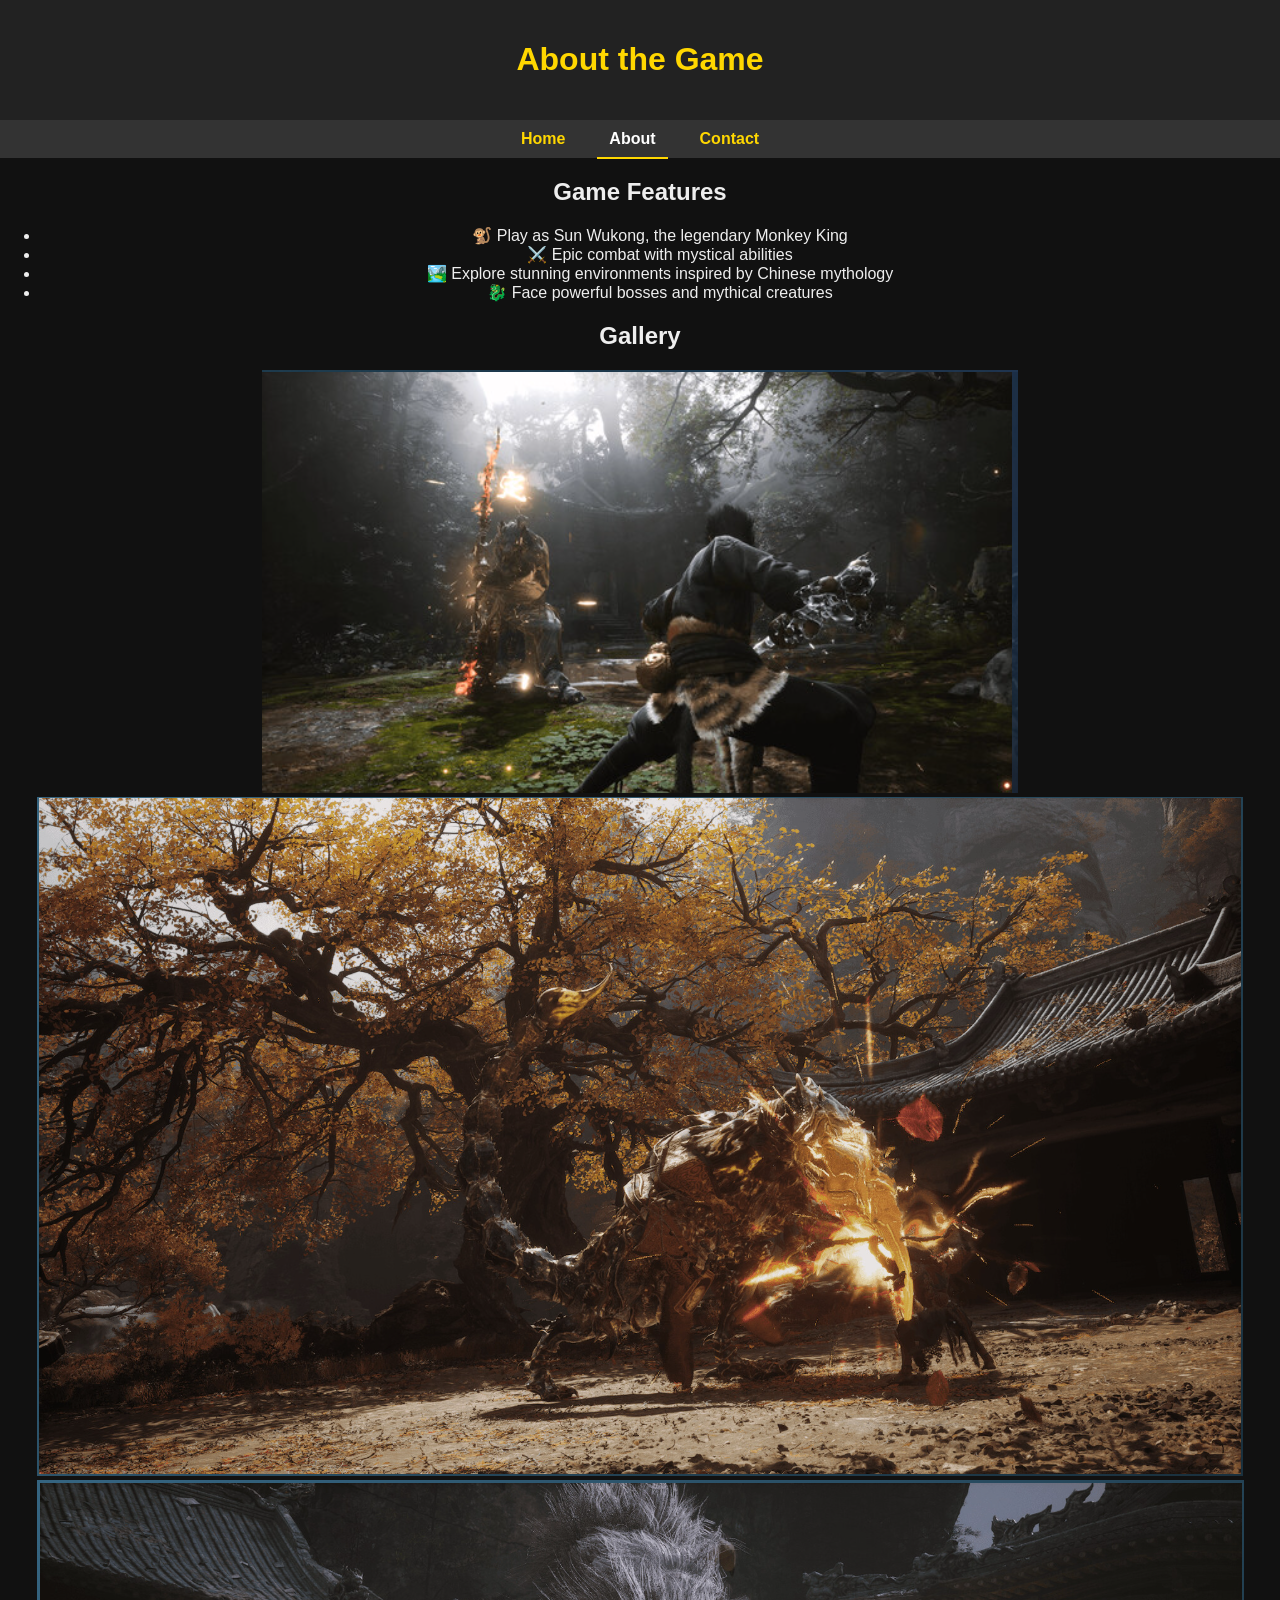
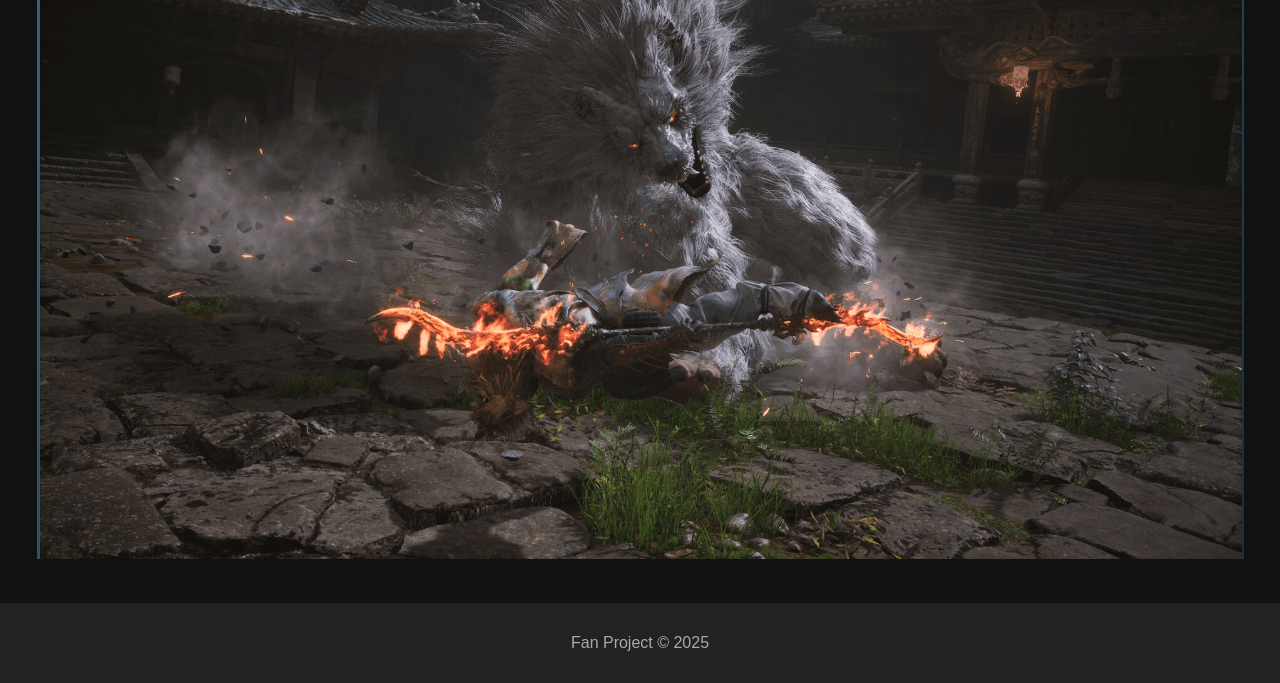
<file: about.html>
<!DOCTYPE html>
<html lang="en">
<head>
  <meta charset="UTF-8" />
  <meta name="viewport" content="width=device-width, initial-scale=1.0" />
  <title>Black Myth: Wukong - About</title>
  <link rel="stylesheet" href="style.css" />
</head>
<body>
  <header>
    <h1>About the Game</h1>
  </header>

  <nav>
    <ul>
      <li><a href="index.html">Home</a></li>
      <li><a href="about.html" class="active">About</a></li>
      <li><a href="contact.html">Contact</a></li>
    </ul>
  </nav>

  <main>
    <h2>Game Features</h2>
    <ul class="features">
      <li>🐒 Play as Sun Wukong, the legendary Monkey King</li>
      <li>⚔️ Epic combat with mystical abilities</li>
      <li>🏞️ Explore stunning environments inspired by Chinese mythology</li>
      <li>🐉 Face powerful bosses and mythical creatures</li>
    </ul>

    <h2>Gallery</h2>
    <div class="gallery">
      <img src="images/gameplay1.png" alt="Gameplay 1">
      <img src="images/gameplay2.png" alt="Gameplay 2">
      <img src="images/gameplay3.png" alt="Gameplay 3">
    </div>
  </main>

  <footer>
    <p>Fan Project © 2025</p>
  </footer>
</body>
</html>
</file>
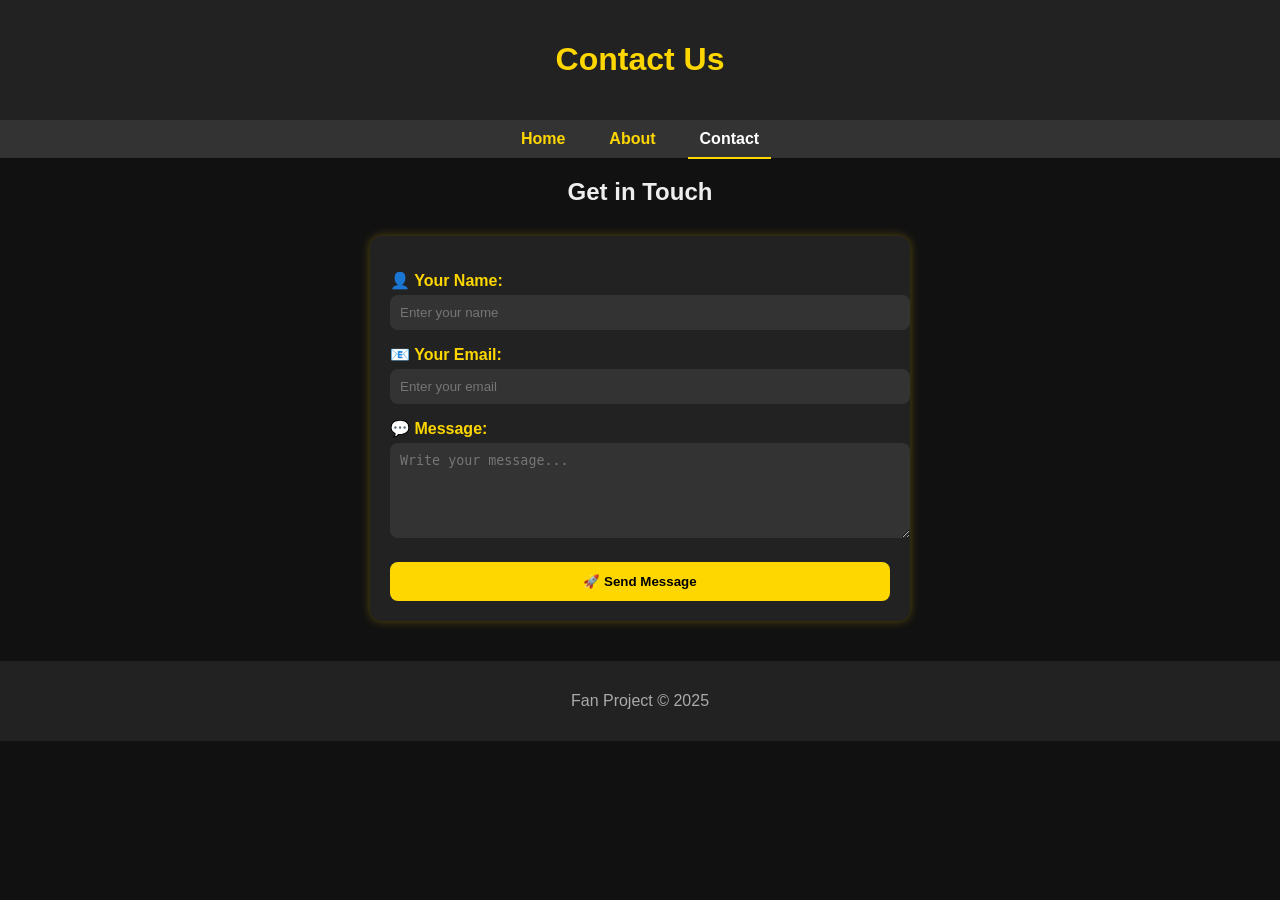
<file: contact.html>
<!DOCTYPE html>
<html lang="en">
<head>
  <meta charset="UTF-8" />
  <meta name="viewport" content="width=device-width, initial-scale=1.0" />
  <title>Black Myth: Wukong - Contact</title>
  <link rel="stylesheet" href="style.css" />
</head>
<body>
  <header>
    <h1>Contact Us</h1>
  </header>

  <nav>
    <ul>
      <li><a href="index.html">Home</a></li>
      <li><a href="about.html">About</a></li>
      <li><a href="contact.html" class="active">Contact</a></li>
    </ul>
  </nav>

  <main>
    <h2>Get in Touch</h2>
    <form class="contact-form">
      <label for="name">👤 Your Name:</label>
      <input type="text" id="name" name="name" placeholder="Enter your name" required />

      <label for="email">📧 Your Email:</label>
      <input type="email" id="email" name="email" placeholder="Enter your email" required />

      <label for="message">💬 Message:</label>
      <textarea id="message" name="message" rows="5" placeholder="Write your message..." required></textarea>

      <button type="submit">🚀 Send Message</button>
    </form>
  </main>

  <footer>
    <p>Fan Project © 2025</p>
  </footer>
</body>
</html>
</file>
<file: style.css>
/* General page styling */
body {
  font-family: Arial, sans-serif;
  margin: 0;
  padding: 0;
  background: #111;
  color: #eee;
  text-align: center;
}

header {
  background: #222;
  padding: 20px;
  color: #ffd700;
  animation: fadeInDown 1s ease;
}

/* Navigation */
nav {
  background: #333;
  padding: 10px 0;
}

nav ul {
  list-style: none;
  margin: 0;
  padding: 0;
  display: flex;
  justify-content: center;
  gap: 20px;
}

nav ul li {
  display: inline;
}

/* Navigation link effects */
nav ul li a {
  position: relative;
  padding: 8px 12px;
  color: #ffd700;
  text-decoration: none;
  font-weight: bold;
  transition: color 0.3s;
}

nav ul li a::after {
  content: "";
  position: absolute;
  left: 0;
  bottom: -4px;
  width: 0;
  height: 2px;
  background: #ffd700;
  transition: width 0.3s ease-in-out;
}

nav ul li a:hover {
  color: #fff;
}

nav ul li a:hover::after {
  width: 100%;
}

nav ul li a.active {
  color: #fff;
}

nav ul li a.active::after {
  width: 100%;
}

/* Contact form */
.contact-form {
  max-width: 500px;
  margin: 30px auto;
  background: #222;
  padding: 20px;
  border-radius: 12px;
  box-shadow: 0 0 10px rgba(255, 215, 0, 0.3);
  text-align: left;
}

.contact-form label {
  display: block;
  margin-top: 15px;
  font-weight: bold;
  color: #ffd700;
}

.contact-form input,
.contact-form textarea {
  width: 100%;
  padding: 10px;
  margin-top: 5px;
  border: none;
  border-radius: 8px;
  outline: none;
  background: #333;
  color: #eee;
}

.contact-form input:focus,
.contact-form textarea:focus {
  border: 2px solid #ffd700;
}

.contact-form button {
  margin-top: 20px;
  width: 100%;
  padding: 12px;
  background: #ffd700;
  border: none;
  border-radius: 8px;
  font-weight: bold;
  cursor: pointer;
  transition: 0.3s;
}

.contact-form button:hover {
  background: #fff;
  color: #333;
  transform: scale(1.05);
}

/* Footer */
footer {
  margin-top: 40px;
  padding: 15px;
  background: #222;
  color: #aaa;
}

/* Animation */
@keyframes fadeInDown {
  from {
    opacity: 0;
    transform: translateY(-20px);
  }
  to {
    opacity: 1;
    transform: translateY(0);
  }
}
</file>
